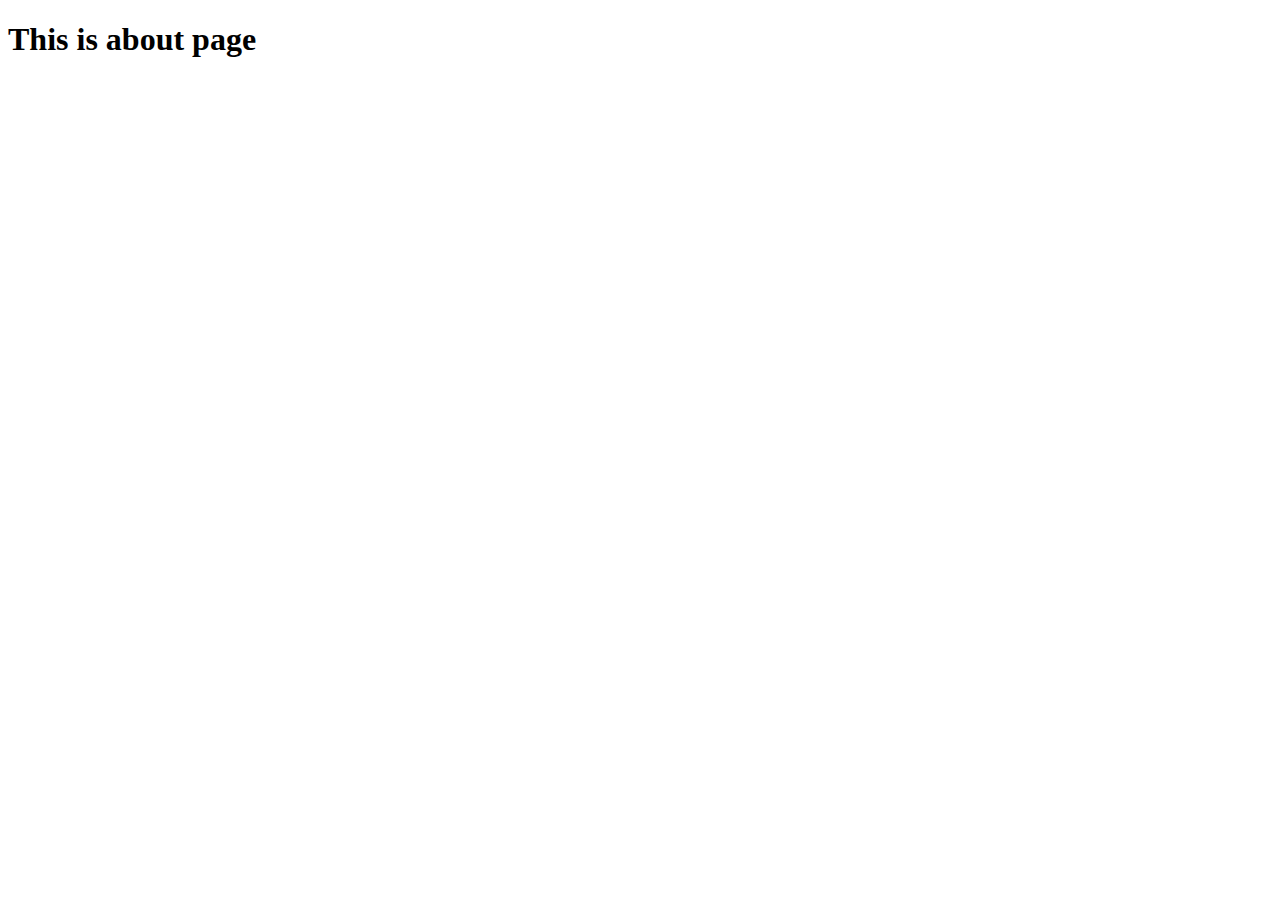
<file: About.html>
<!DOCTYPE html>
<html lang="en">
<head>
    <meta charset="UTF-8">
    <meta name="viewport" content="width=<device-width>, initial-scale=1.0">
    <title>Document</title>
</head>
<body>
    <h1>This is about page</h1>
</body>
</html>
</file>
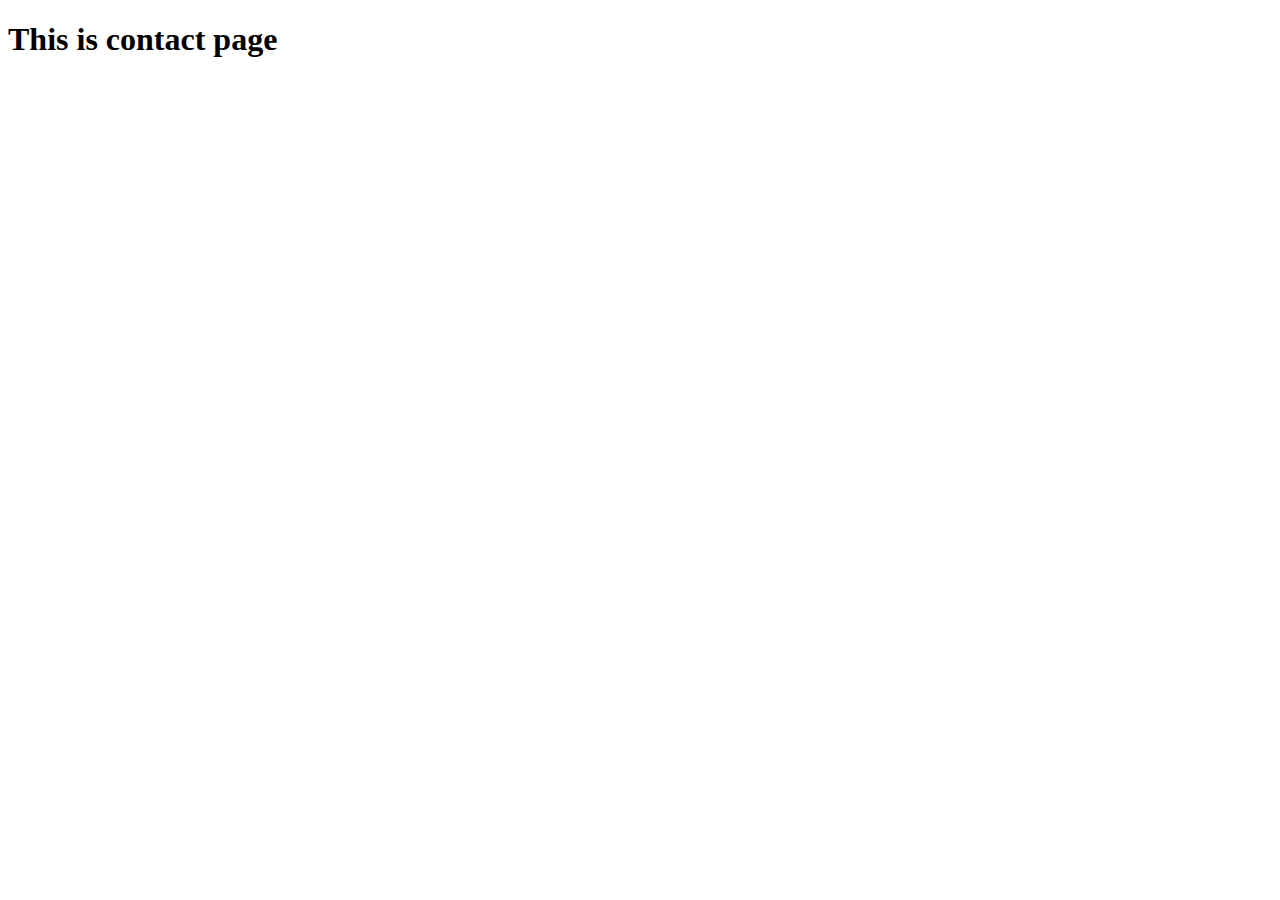
<file: contact.html>
<!DOCTYPE html>
<html lang="en">
<head>
    <meta charset="UTF-8">
    <meta name="viewport" content="width=device-width, initial-scale=1.0">
    <title>Document</title>
</head>
<body>
    <h1>This is contact page</h1>
</body>
</html>
</file>
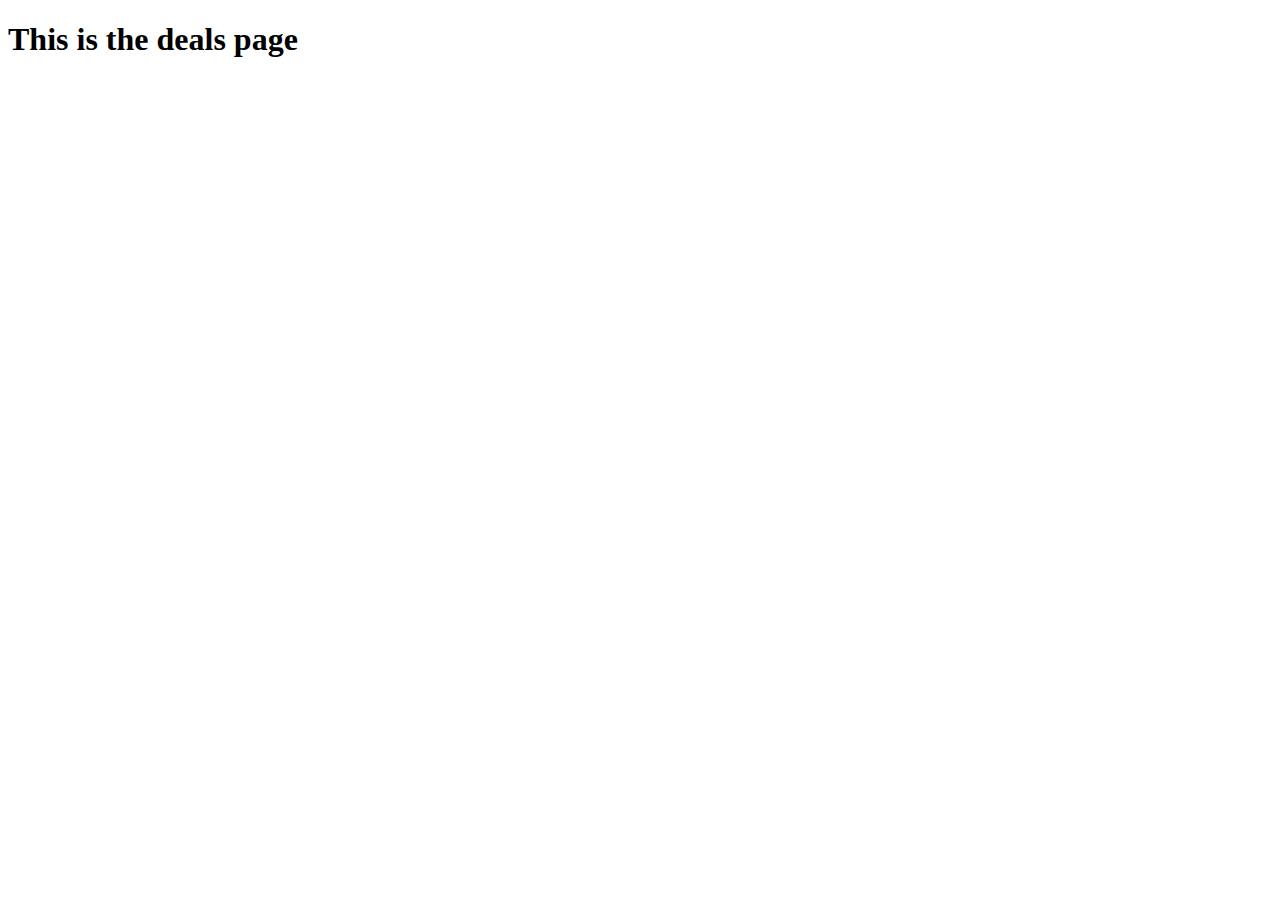
<file: Deals.html>
<!DOCTYPE html>
<html lang="en">
<head>
    <meta charset="UTF-8">
    <meta name="viewport" content="width=device-width, initial-scale=1.0">
    <title>Document</title>
</head>
<body>
    <h1>This is the deals page</h1>
</body>
</html>
</file>
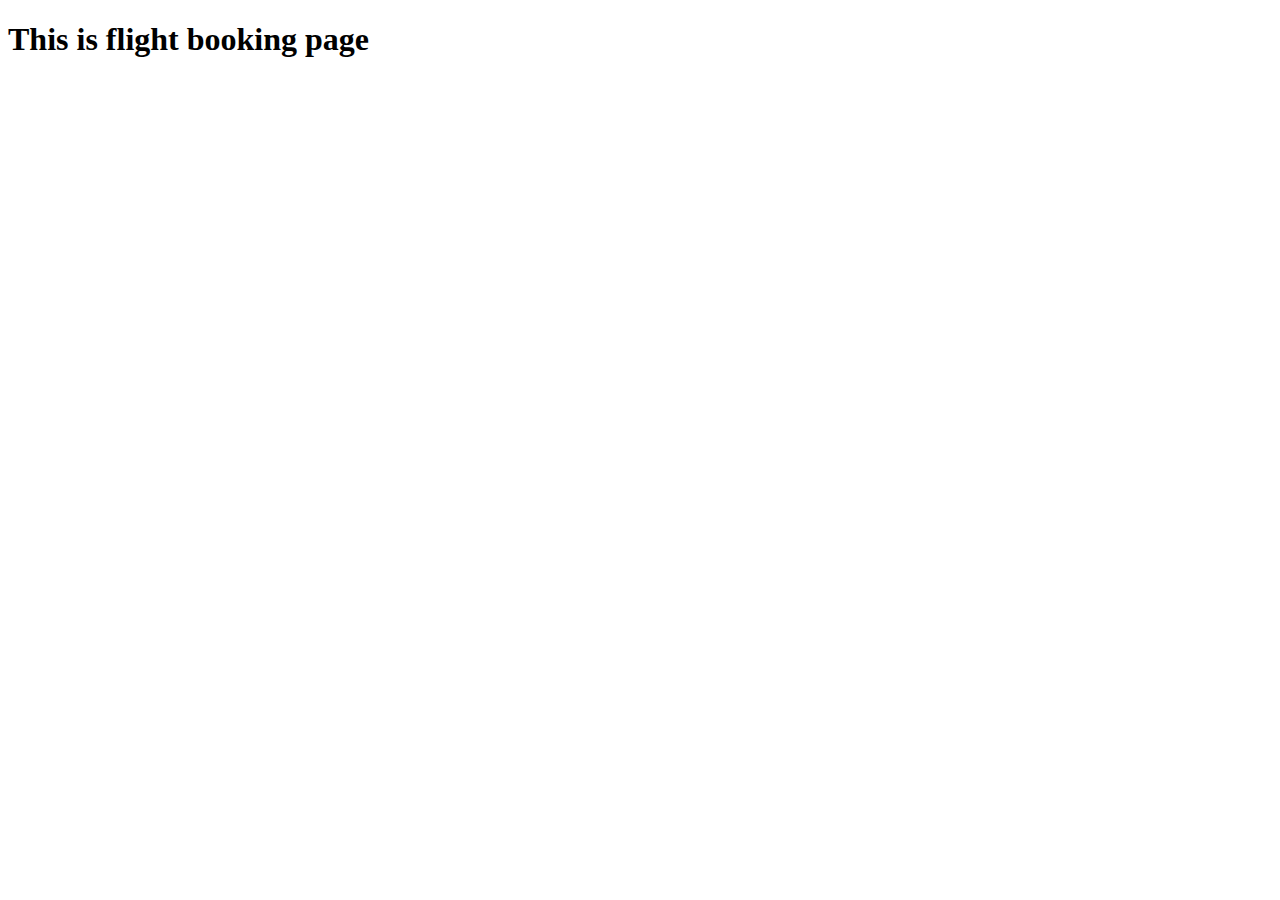
<file: Flight.html>
<!DOCTYPE html>
<html lang="en">
<head>
    <meta charset="UTF-8">
    <meta name="viewport" content="width=<device-width>, initial-scale=1.0">
    <title>Document</title>
</head>
<body>
    <h1>This is flight booking page</h1>
</body>
</html>
</file>
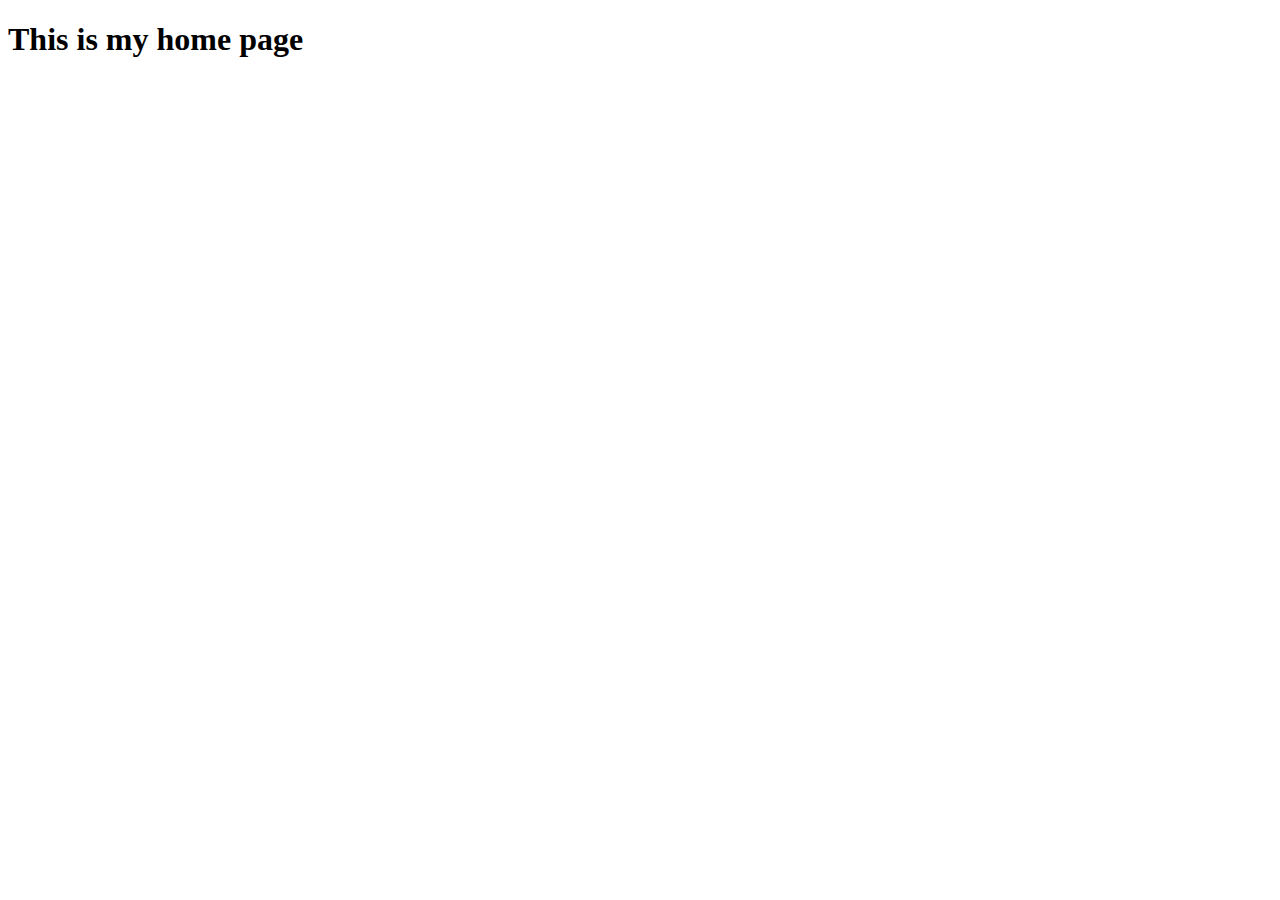
<file: home.html>
<!DOCTYPE html>
<html lang="en">
<head>
    <meta charset="UTF-8">
    <meta name="viewport" content="width=device-width, initial-scale=1.0">
    <title>Document</title>
</head>
<body>
    <h1>This is my home page</h1>
</body>
</html>
</file>
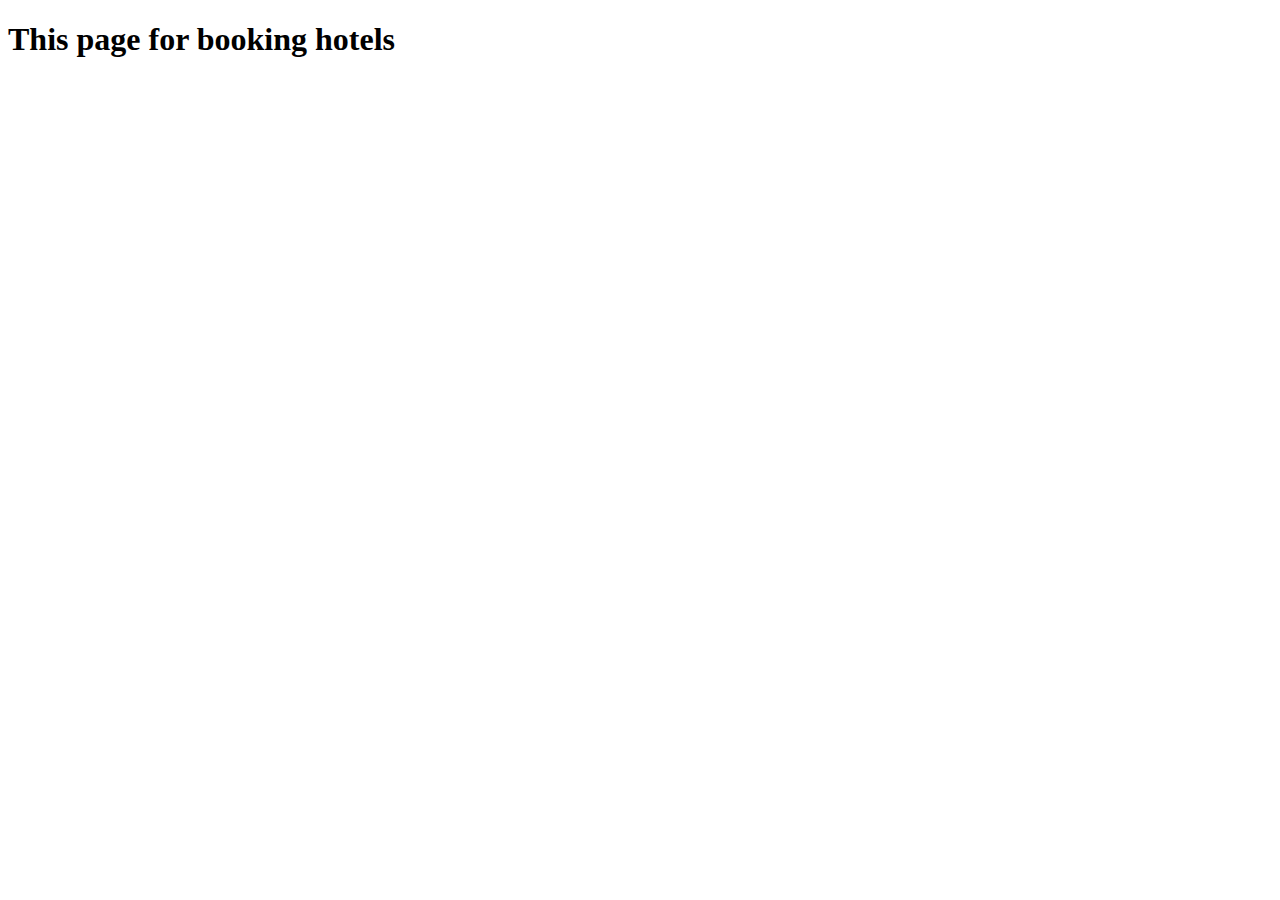
<file: Hotel.html>
<!DOCTYPE html>
<html lang="en">
<head>
    <meta charset="UTF-8">
    <meta name="viewport" content="width=device-width, initial-scale=1.0">
    <title>Document</title>
</head>
<body>
    <h1>This page for booking hotels</h1>
</body>
</html>
</file>
